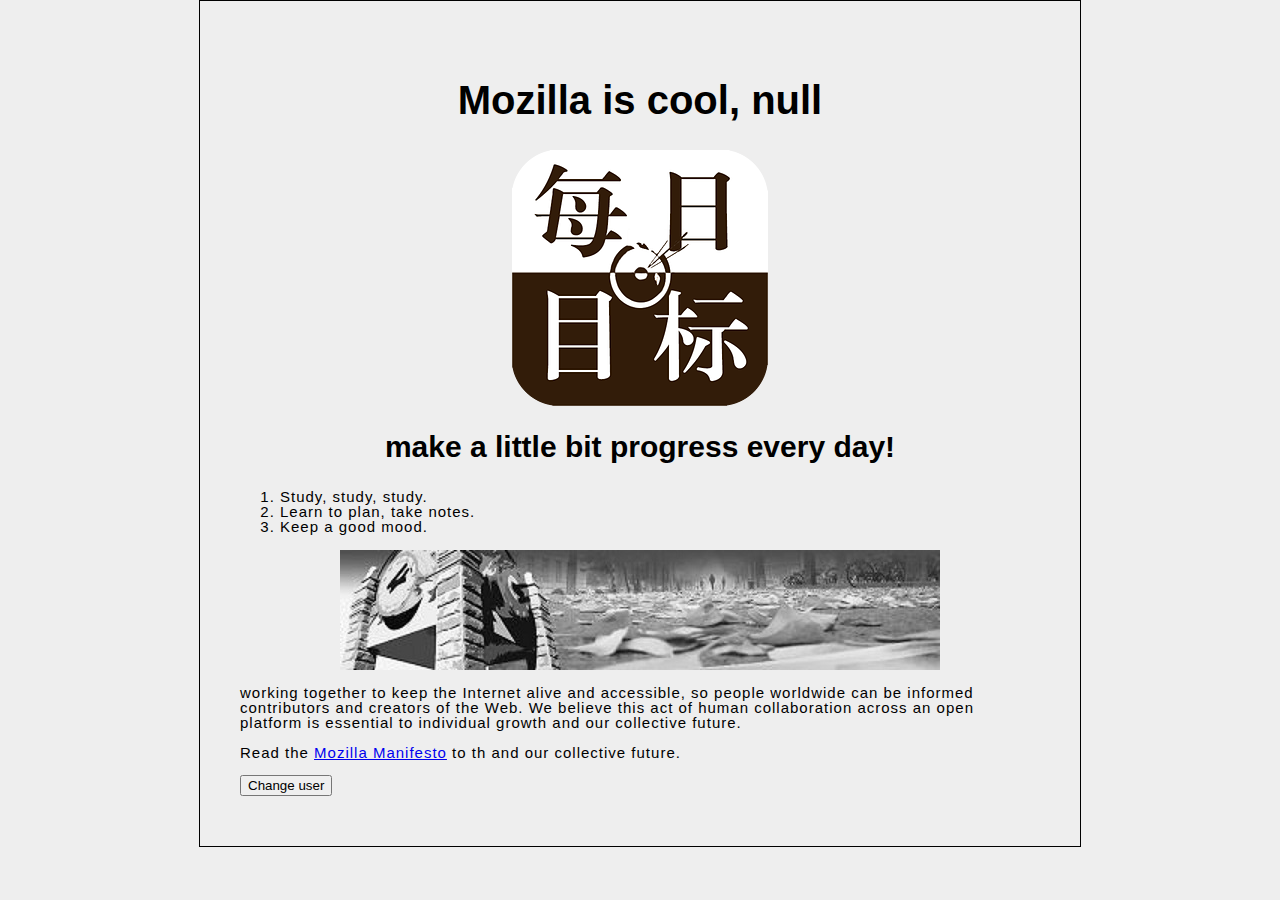
<file: index.html>
<!DOCTYPE html>	
<html>	
  <head>
    <meta charset="utf-8">
    <title>My test page</title>
	<link href="styles/style.css" rel="stylesheet" type="text/css">
  <style> 
  body{text-align:left}
  </style> 
  
  </head>
  
    <h1>不要忘了今年第一天定下的目标</h1>
    <body>

 <img src="images/每日目标.png" alt="My test image">



<h2>make a little bit progress every day!</h2>

<ol =start="1"> 
  <li>Study, study, study.</li>
  <li>Learn to plan, take notes. </li>
  <li>Keep a good mood.</li>
 </ol>

<img src="images/8040.jpg" alt="My test image">


<p>working together to keep the Internet alive and accessible, so people worldwide can be informed contributors and creators of the Web. We believe this act of human collaboration across an open platform is essential to individual growth and our collective future. </p>



<p>Read the <a href="https://www.mozilla.org/en-US/about/manifesto/">Mozilla Manifesto</a> to th and our collective future.</p>
<button>Change user</button>
 <script src="scripts/main.js"></script>
</body>
</html>
</file>
<file: styles/style.css>
,p ,li,h1
{
  color: red;
  width:500px;
  border:1px solid black;
}
html 
{
	
font-family:微软雅黑,Arial,Times New Roman;/*字体类型*/	
background-color: #eee;/*网页底色*/	

  }

h1{
	
 font-size: 40px;/*字体大小*/	
 text-align: center;/*位置 中左右*/	
 
}
h2{
	
 font-size: 30px;
 text-align: center;
}

p, li {
  font-size: 15px;    
  line-height:1;
  letter-spacing: 1px;
}
body {
  width: 800px;
  margin: 0 auto;
  background-color: #eee;
  padding: 50px 40px 50px 40px;
  border: 1px solid black;
}
img {
  display: block;
  margin: 0 auto;
}
</file>
